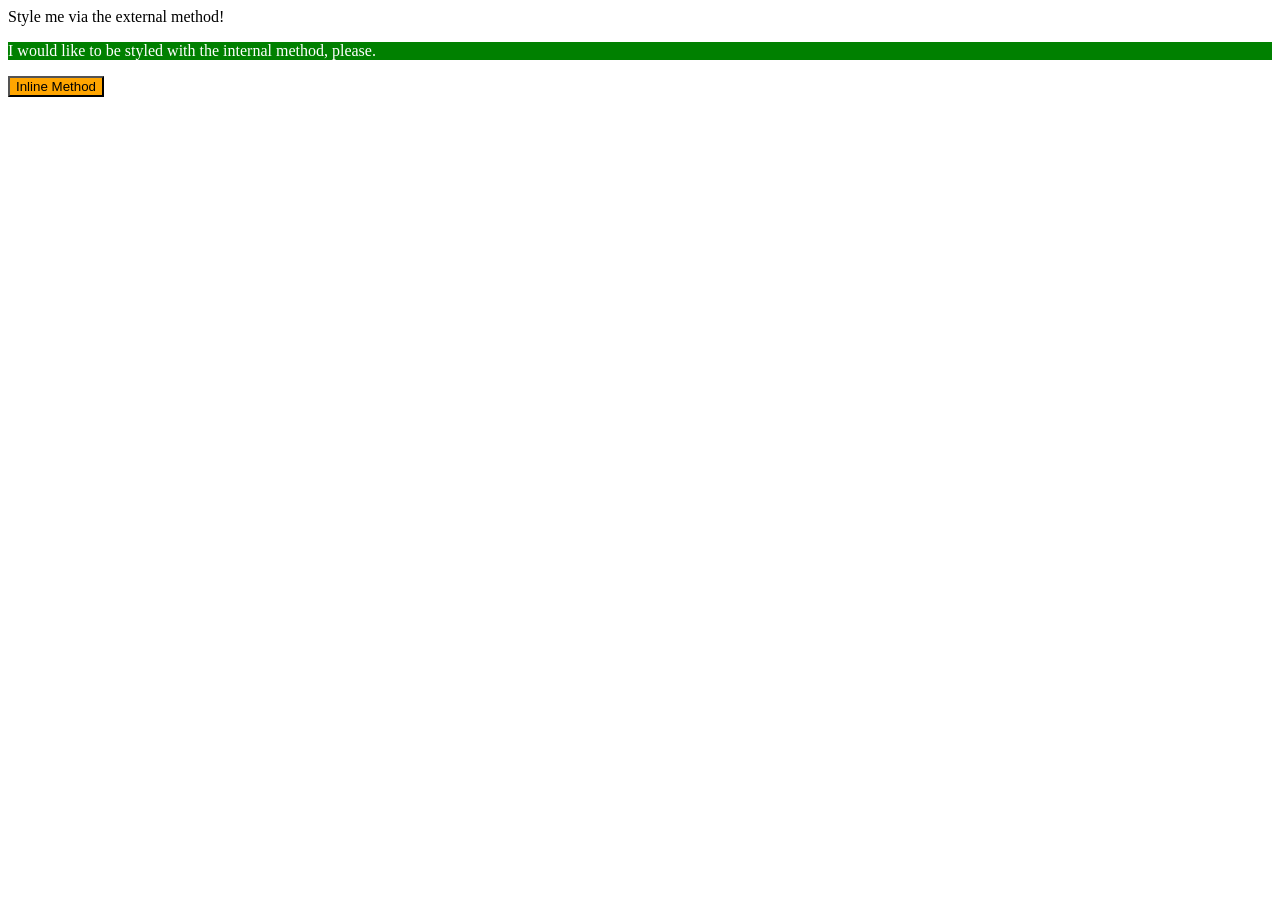
<file: foundations/intro-to-css/01-css-methods/index.html>
<!DOCTYPE html>
<html lang="en">
  <head>
    <meta charset="UTF-8">
    <meta http-equiv="X-UA-Compatible" content="IE=edge">
    <meta name="viewport" content="width=device-width, initial-scale=1.0">
    <title>Methods for Adding CSS</title>
    <link rel="stylesheet" href="style.css">
    <style>p{
    background-color:green;
    color:white;
    font: size 18px;
}</style>
  </head>
  <body>
    <div>Style me via the external method!</div>
    <p>I would like to be styled with the internal method, please.</p>
    <button style="background-color:orange;
    font: size 18px;">Inline Method</button>
  </body>
</html>
</file>
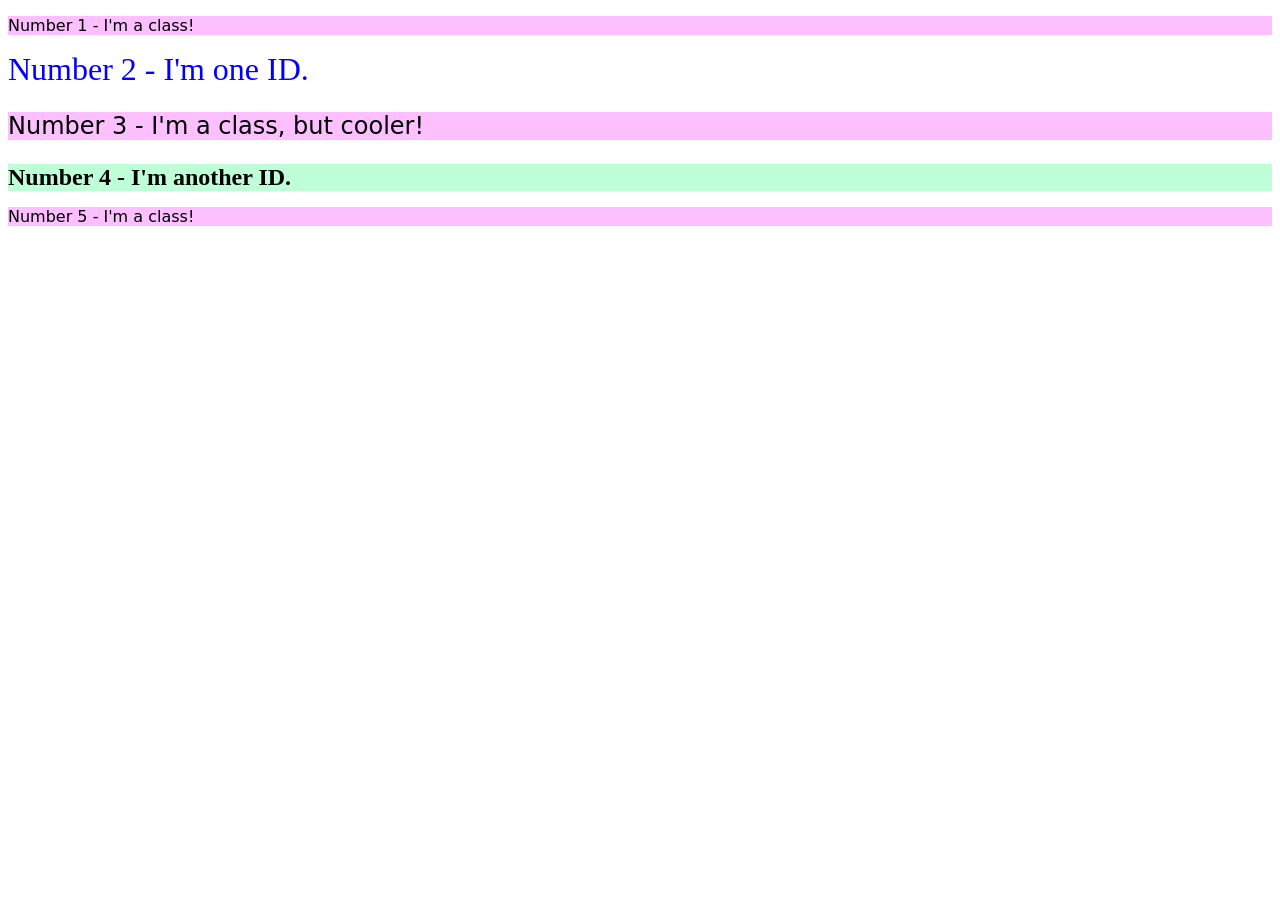
<file: foundations/intro-to-css/02-class-id-selectors/index.html>
<!DOCTYPE html>
<html lang="en">
  <head>
    <meta charset="UTF-8">
    <meta http-equiv="X-UA-Compatible" content="IE=edge">
    <meta name="viewport" content="width=device-width, initial-scale=1.0">
    <title>Class and ID Selectors</title>
    <link rel="stylesheet" href="style.css">
  </head>
  <body>
    <p class="normal">Number 1 - I'm a class!</p>
    <div id="id1">Number 2 - I'm one ID.</div>
    <p class="normal cool">Number 3 - I'm a class, but cooler!</p>
    <div id="id2">Number 4 - I'm another ID.</div>
    <p class="normal">Number 5 - I'm a class!</p>
  </body>
</html>
</file>
<file: foundations/intro-to-css/01-css-methods/style.css>
.div{
    background-color:red;
    color:white;
    font: size 32px;
    text-align: center;
    font-weight: bold;
}


.button{
    background-color:orange;
    font: size 18px;

}
</file>
<file: foundations/intro-to-css/02-class-id-selectors/style.css>
/* Add CSS Styling */
.normal{
    background-color:#fcbfff;
    font-family:verdana,"DejaVu Sans", sans-serif;


}

#id1{
    color:blue;
    font-size: 32px;
}

.normal.cool{
    font-size: 24px;
}

#id2{
    background-color: #bfffd8;
    font-size: 24px;
    font-weight: bold;
}
</file>
